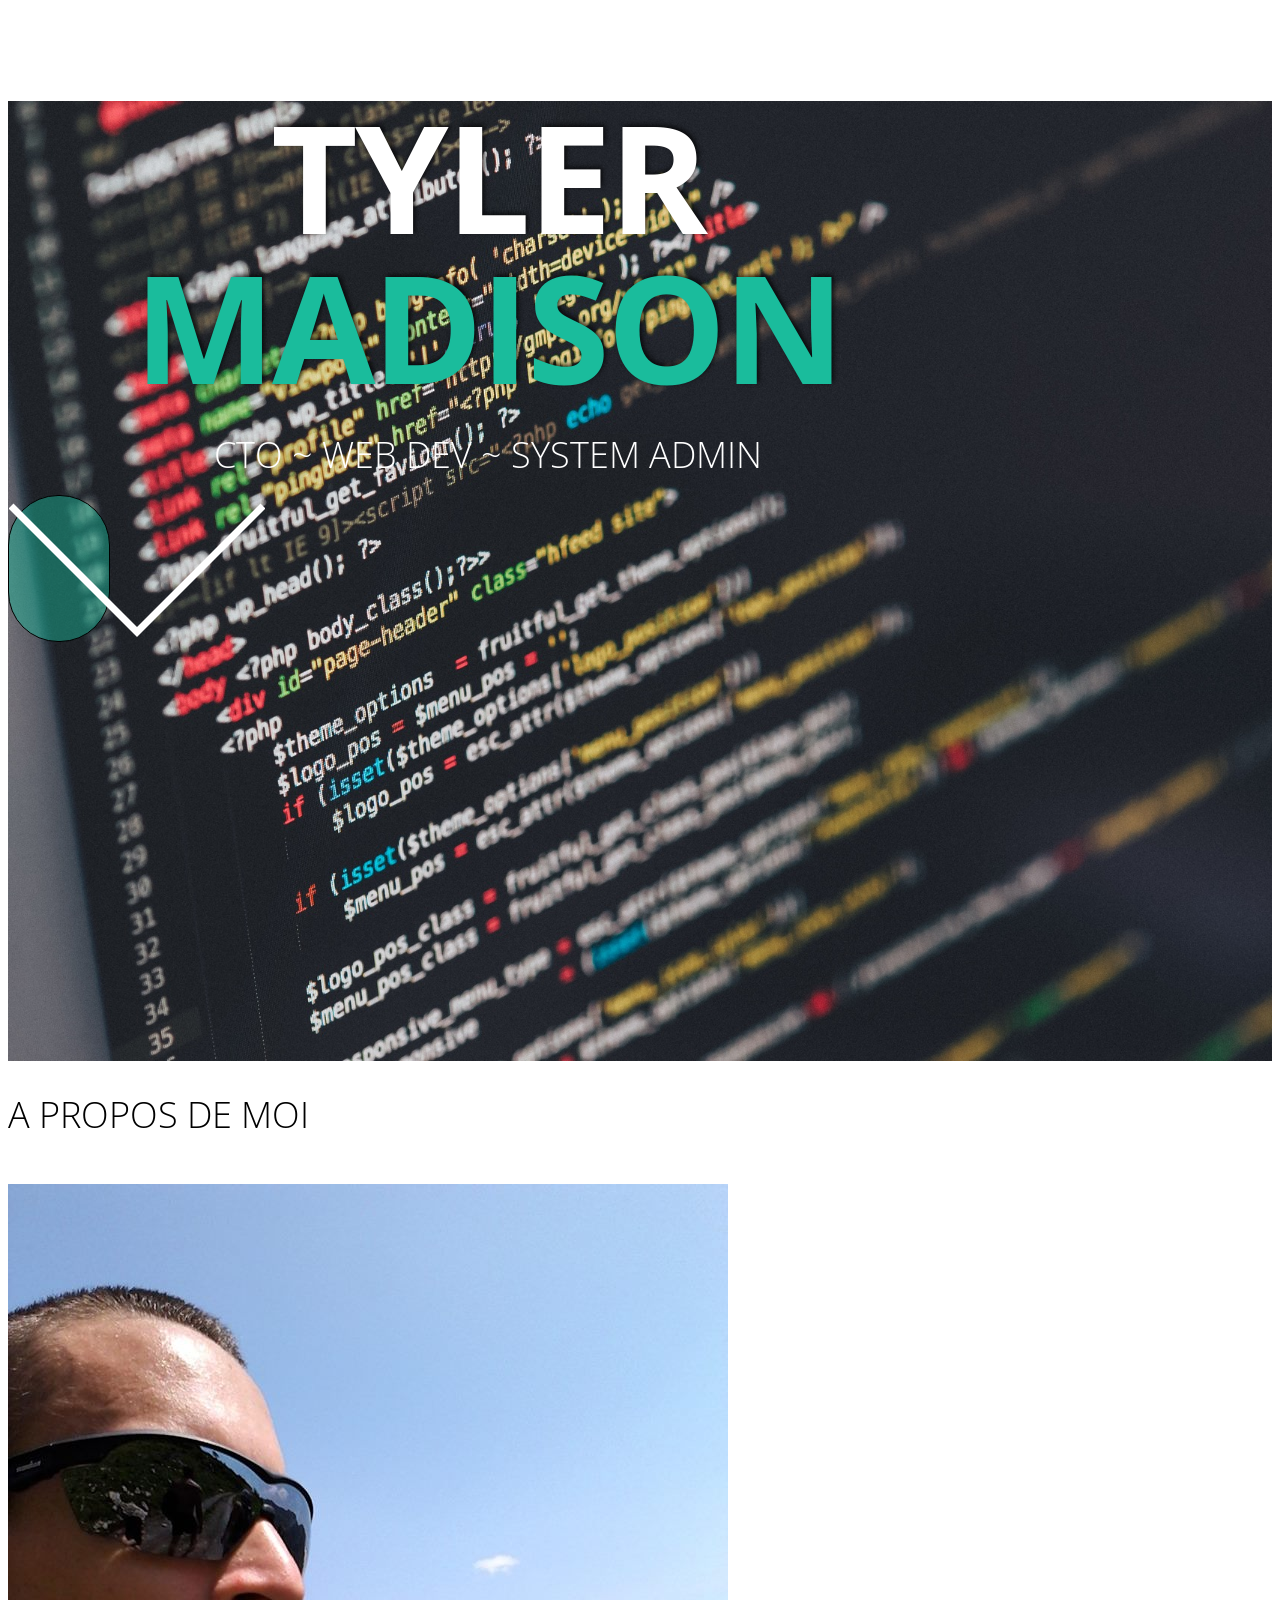
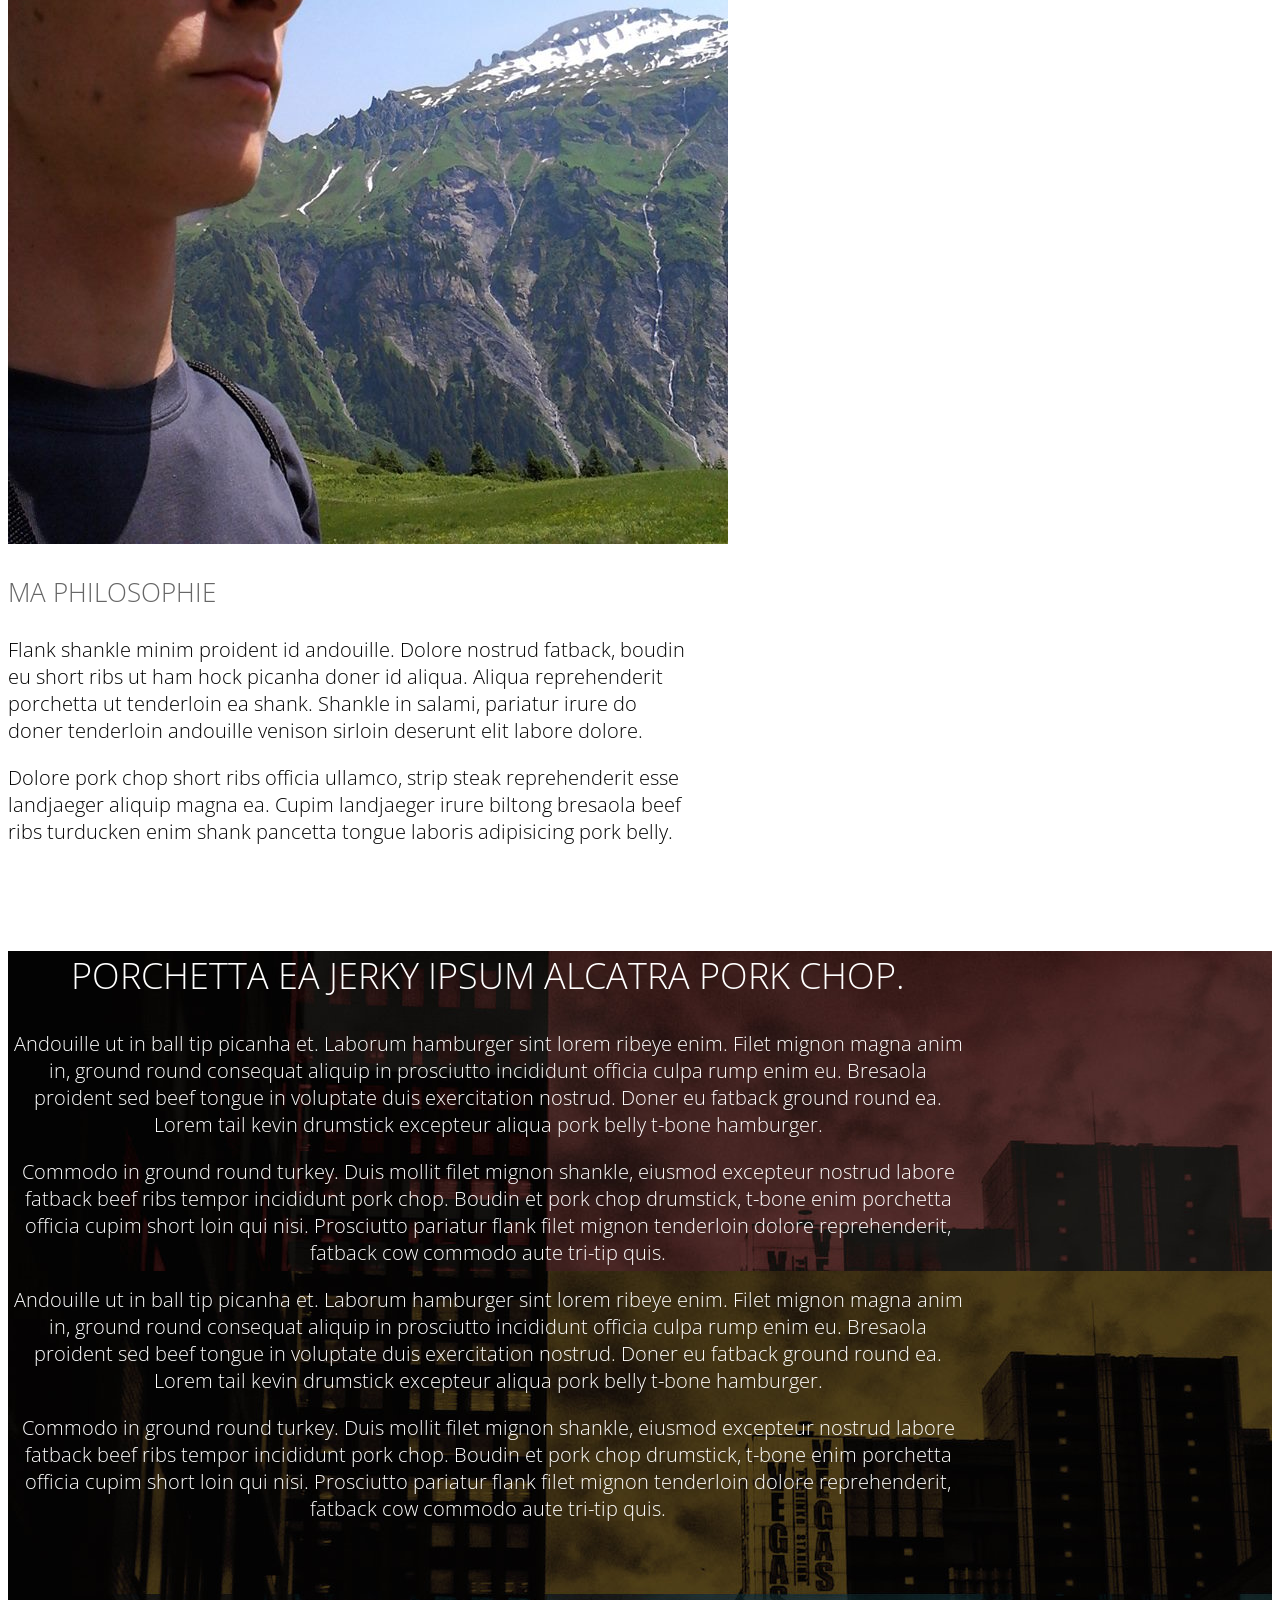
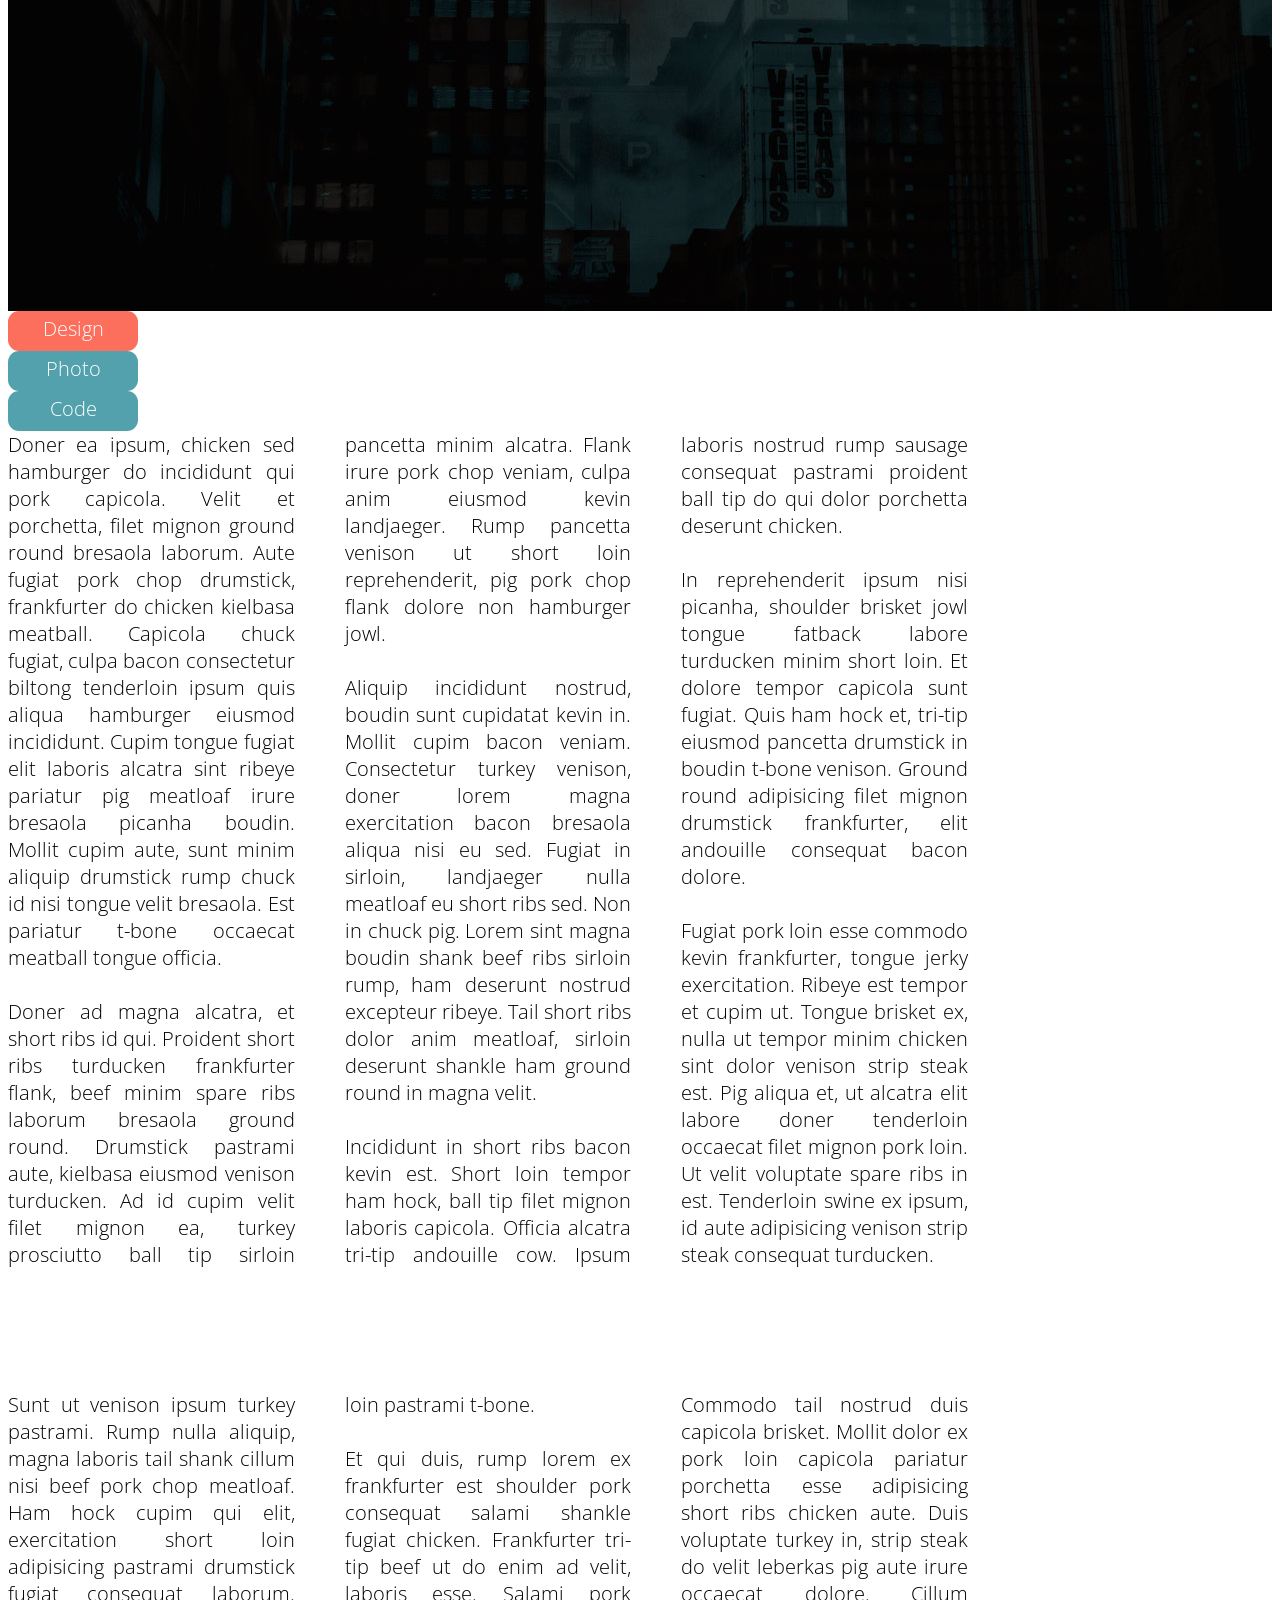
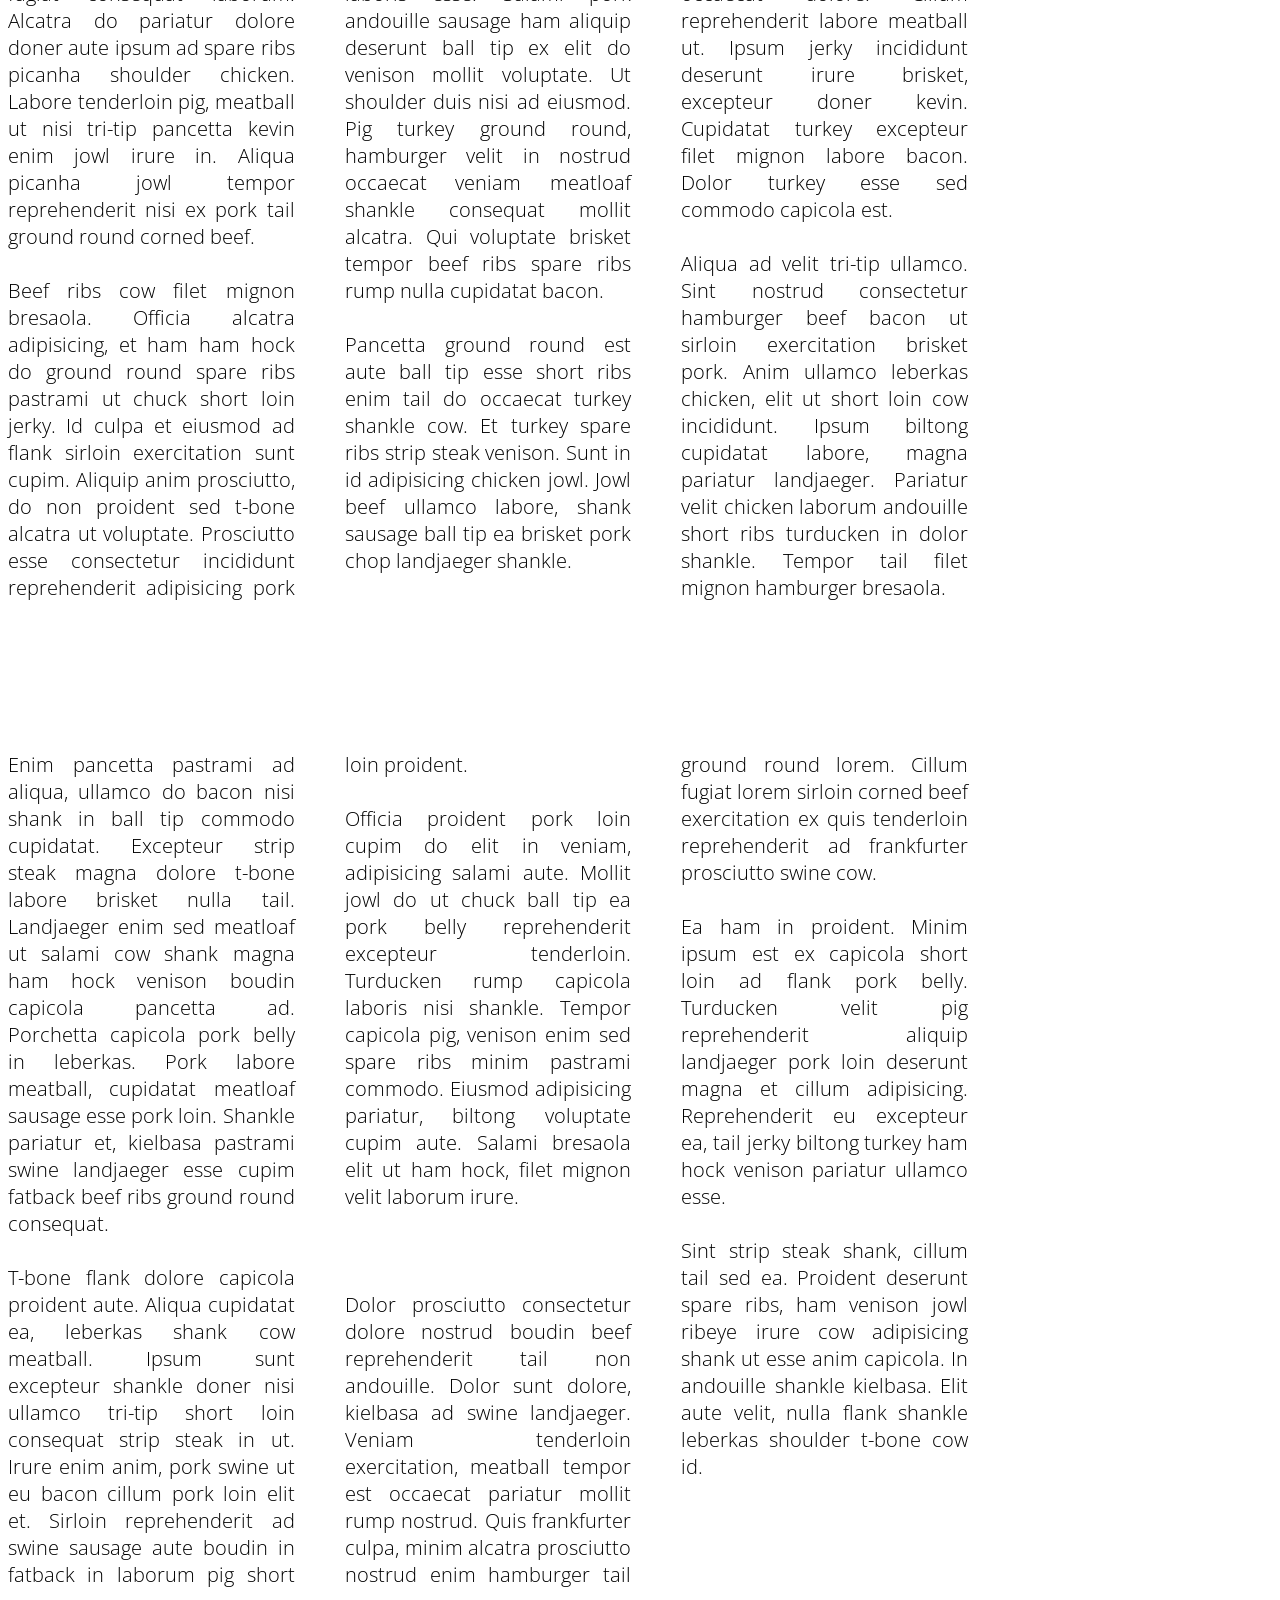
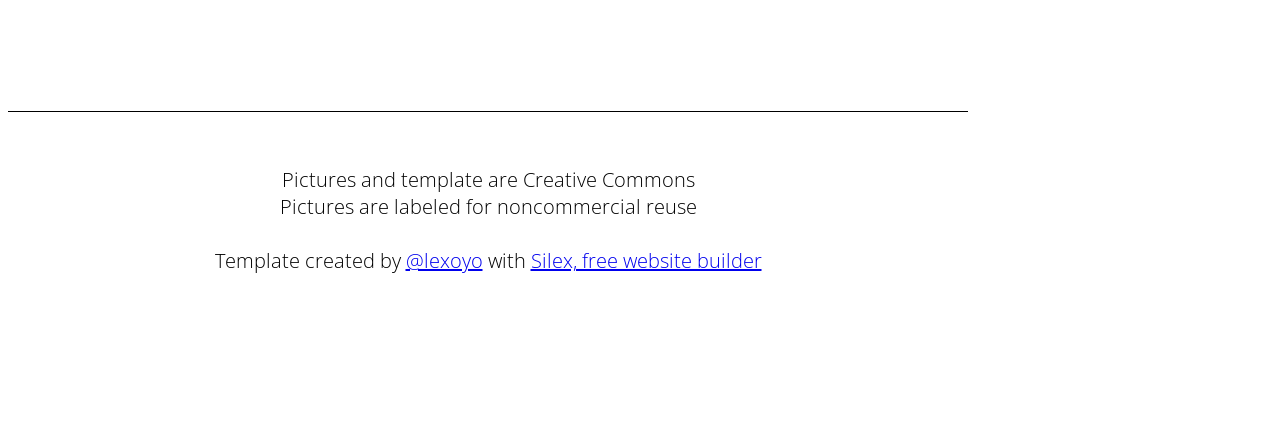
<file: index.html>
<!DOCTYPE html>
<html>

<head>
    <meta charset="UTF-8">
    <!-- generator meta tag -->
    <!-- leave this for stats and Silex version check -->
    <meta name="generator" content="Silex v2.2.7">
    <!-- End of generator meta tag -->
    <link data-silex-static="" href="//editor.silex.me/static/2.7/normalize.css" rel="stylesheet">
    <link data-silex-static="" href="//editor.silex.me/static/2.7/front-end.css" rel="stylesheet">
    <script data-silex-static="" type="text/javascript" src="//editor.silex.me/static/2.7/jquery.js"></script>
    <script data-silex-static="" type="text/javascript" src="//editor.silex.me/static/2.7/jquery-ui.js"></script>
    <script data-silex-static="" type="text/javascript" src="//editor.silex.me/static/2.7/pageable.js"></script>
    <script data-silex-static="" type="text/javascript" src="//editor.silex.me/static/2.7/front-end.js"></script>

    <style type="text/css" class="silex-style">
        @import url('https://fonts.googleapis.com/css?family=Open+Sans:700,300');
        .normal {
            font-family: "Open Sans", sans-serif;
            font-weight: 300;
            font-size: 20px;
        }
        
        .top-text .normal {
            color: white;
        }
        /* mobile version */
        
        body.enable-mobile {
            padding: 0;
        }
        
        .silex-pages {
            display: none;
        }
        /*  */
        
        .heading1 {
            text-shadow: 2px -2px 5px rgba(0, 0, 0, 0.75);
            letter-spacing: -3px;
            font-size: 150px;
            font-weight: 700;
            line-height: 150px;
            margin-bottom: 0;
            text-transform: uppercase;
            text-rendering: optimizelegibility;
            color: #1ABC9C;
        }
        
        .heading2 {
            font-size: 36px;
            font-weight: 300;
            letter-spacing: -1;
            text-rendering: optimizelegibility;
            text-transform: uppercase;
        }
        
        .heading3 {
            font-size: 26px;
            font-weight: 300;
            text-rendering: optimizelegibility;
            text-transform: uppercase;
            color: #666666;
        }
        
        .go-down {
            cursor: pointer;
        }
        
        body .top-pic {
            left: 0;
            right: 0;
            width: initial;
            width: auto;
        }
        
        .arrow .normal {
            font-size: 110px;
            line-height: 15px;
            color: white;
        }
        
        .middle-text .normal {
            color: white;
        }
        
        .button {
            color: white;
            line-height: 35px;
        }
        
        .button.page-link-active {
            background-color: #FC6F5C;
        }
        
        .col>div {
            columns: 3;
            column-gap: 50px;
            -moz-columns: 2;
            -moz-column-gap: 50px;
            -webkit-columns: 3;
            -webkit-column-gap: 50px;
            text-align: justify;
        }
    </style>
    <script type="text/javascript" class="silex-script">
        $(function () {
            $('.go-down').click(function () {
                $('html,body').animate({scrollTop: 960}, 500);
            });
        });
    </script>
    <style class="silex-inline-styles" type="text/css">
        .body-initial {
            background-color: rgb(255, 255, 255);
        }
        
        .silex-id-1489143154958-1 {
            top: 100px;
            left: NaNpx;
            background-image: url('assets/top-pic.jpeg');
            background-position: center center;
            background-size: cover;
            background-repeat: no-repeat;
            background-color: rgba(51, 51, 51, 1);
        }
        
        .silex-id-1489143154957-0 {
            min-height: 960px;
            background-color: transparent;
        }
        
        @media only screen and (max-width: 480px),
        only screen and (max-device-width: 480px) {
            .silex-id-1489143154957-0 {
                top: 0px;
                left: 12px;
                width: 445px;
                min-height: 960px;
            }
        }
        
        .silex-id-1440793860642-0 {
            width: 960px;
            top: 151px;
            left: 0px;
            background-color: transparent;
            border-top-left-radius: 5px;
            border-top-right-radius: 5px;
            border-bottom-right-radius: 5px;
            border-bottom-left-radius: 5px;
            border-top-width: 0px;
            border-right-width: 0px;
            border-bottom-width: 0px;
            border-left-width: 0px;
            border-top-style: solid;
            border-right-style: solid;
            border-bottom-style: solid;
            border-left-style: solid;
            min-height: 394px;
        }
        
        @media only screen and (max-width: 480px),
        only screen and (max-device-width: 480px) {
            .silex-id-1440793860642-0 {
                top: 75px;
                left: 11px;
                width: 423px;
                min-height: 558px;
            }
        }
        
        .silex-id-1440798151836-0 {
            width: 100px;
            top: 633px;
            left: 443px;
            background-color: rgba(26, 188, 156, 0.447059);
            border-top-left-radius: 50px;
            border-top-right-radius: 50px;
            border-bottom-right-radius: 50px;
            border-bottom-left-radius: 50px;
            border-top-width: 1px;
            border-right-width: 1px;
            border-bottom-width: 1px;
            border-left-width: 1px;
            border-top-style: solid;
            border-right-style: solid;
            border-bottom-style: solid;
            border-left-style: solid;
            border-top-color: rgb(0, 0, 0);
            border-right-color: rgb(0, 0, 0);
            border-bottom-color: rgb(0, 0, 0);
            border-left-color: rgb(0, 0, 0);
            min-height: 100px;
        }
        
        .silex-id-1484954814876-0 {
            min-height: 33px;
            width: 54px;
            top: 38px;
            left: 24px;
        }
        
        .silex-id-1489143327627-3 {
            top: 960px;
            left: 0px;
            background-color: transparent;
        }
        
        @media only screen and (max-width: 480px),
        only screen and (max-device-width: 480px) {
            .silex-id-1489143327627-3 {
                top: 1020px;
                left: 0px;
            }
        }
        
        .silex-id-1489143327626-2 {
            min-height: 733px;
            background-color: transparent;
        }
        
        @media only screen and (max-width: 480px),
        only screen and (max-device-width: 480px) {
            .silex-id-1489143327626-2 {
                min-height: 1014px;
            }
        }
        
        .silex-id-1440798996856-3 {
            width: 489px;
            top: 129px;
            left: 0px;
            min-height: 94px;
        }
        
        .silex-id-1440798669277-2 {
            width: 242px;
            top: 233px;
            left: -2px;
            min-height: 300px;
        }
        
        .silex-id-1440799193140-4 {
            width: 678px;
            top: 205px;
            left: 282px;
            min-height: 347px;
        }
        
        .silex-id-1489143411591-5 {
            top: 1473px;
            left: 0px;
            background-color: rgba(51, 51, 51, 1);
            background-image: url('assets/pic2.jpg');
        }
        
        .silex-id-1489143411591-4 {
            min-height: 960px;
            background-color: transparent;
        }
        
        .silex-id-1440800016088-6 {
            width: 960px;
            top: 134px;
            left: 0px;
            min-height: 621px;
        }
        
        .silex-id-1489143528708-7 {
            top: 6637px;
            left: 0px;
        }
        
        @media only screen and (max-width: 480px),
        only screen and (max-device-width: 480px) {
            .silex-id-1489143528708-7 {
                top: 3293px;
                left: 0px;
            }
        }
        
        .silex-id-1489143528708-6 {
            min-height: 1163px;
            background-color: rgb(255, 255, 255);
        }
        
        @media only screen and (max-width: 480px),
        only screen and (max-device-width: 480px) {
            .silex-id-1489143528708-6 {
                min-height: 2771px;
            }
        }
        
        .silex-id-1440800306868-7 {
            width: 130px;
            top: 67px;
            left: 212px;
            background-color: rgb(83, 161, 173);
            border-top-left-radius: 11px;
            border-top-right-radius: 11px;
            border-bottom-right-radius: 11px;
            border-bottom-left-radius: 11px;
            min-height: 40px;
        }
        
        .silex-id-1440800468283-8 {
            width: 130px;
            top: 67px;
            left: 412px;
            background-color: rgb(83, 161, 173);
            border-top-left-radius: 11px;
            border-top-right-radius: 11px;
            border-bottom-right-radius: 11px;
            border-bottom-left-radius: 11px;
            min-height: 40px;
        }
        
        .silex-id-1440800509589-9 {
            width: 130px;
            top: 67px;
            left: 612px;
            background-color: rgb(83, 161, 173);
            border-top-left-radius: 11px;
            border-top-right-radius: 11px;
            border-bottom-right-radius: 11px;
            border-bottom-left-radius: 11px;
            min-height: 40px;
        }
        
        .silex-id-1440800819834-10 {
            width: 960px;
            top: 180px;
            left: 0px;
            min-height: 960px;
        }
        
        .silex-id-1440801290564-11 {
            width: 960px;
            top: 180px;
            left: 0px;
            min-height: 960px;
        }
        
        @media only screen and (max-width: 480px),
        only screen and (max-device-width: 480px) {
            .silex-id-1440801290564-11 {
                top: 184px;
                left: 11px;
                width: 423px;
                min-height: 2539px;
            }
        }
        
        .silex-id-1440801309675-13 {
            width: 960px;
            top: 180px;
            left: 0px;
            min-height: 960px;
        }
        
        @media only screen and (max-width: 480px),
        only screen and (max-device-width: 480px) {
            .silex-id-1440801309675-13 {
                top: 195px;
                left: 11px;
                width: 423px;
                min-height: 2525px;
            }
        }
        
        .silex-id-1489143627408-9 {
            top: 6637px;
            left: 0px;
        }
        
        .silex-id-1489143627407-8 {
            min-height: 324px;
            background-color: rgb(255, 255, 255);
        }
        
        .silex-id-1440801730160-14 {
            width: 960px;
            top: 58px;
            left: 0px;
            border-top-width: 1px;
            border-right-width: 0px;
            border-bottom-width: 0px;
            border-left-width: 0px;
            border-top-style: solid;
            border-right-style: solid;
            border-bottom-style: solid;
            border-left-style: solid;
            min-height: 218.25px;
        }
    </style>





















    <meta content="/api/1.0/github/exec/put/silex-templates/wip/perso2" name="publicationPath">



    <script type="text/javascript" class="silex-json-styles">
        [{"desktop":{"body-initial":{"background-color":"rgb(255, 255, 255)"},"silex-id-1440793860642-0":{"width":"960px","top":"151px","left":"0px","background-color":"transparent","border-top-left-radius":"5px","border-top-right-radius":"5px","border-bottom-right-radius":"5px","border-bottom-left-radius":"5px","border-top-width":"0px","border-right-width":"0px","border-bottom-width":"0px","border-left-width":"0px","border-top-style":"solid","border-right-style":"solid","border-bottom-style":"solid","border-left-style":"solid","min-height":"394px"},"silex-id-1440798151836-0":{"width":"100px","top":"633px","left":"443px","background-color":"rgba(26, 188, 156, 0.447059)","border-top-left-radius":"50px","border-top-right-radius":"50px","border-bottom-right-radius":"50px","border-bottom-left-radius":"50px","border-top-width":"1px","border-right-width":"1px","border-bottom-width":"1px","border-left-width":"1px","border-top-style":"solid","border-right-style":"solid","border-bottom-style":"solid","border-left-style":"solid","border-top-color":"rgb(0, 0, 0)","border-right-color":"rgb(0, 0, 0)","border-bottom-color":"rgb(0, 0, 0)","border-left-color":"rgb(0, 0, 0)","min-height":"100px"},"silex-id-1440798669277-2":{"width":"242px","top":"233px","left":"-2px","min-height":"300px"},"silex-id-1440798996856-3":{"width":"489px","top":"129px","left":"0px","min-height":"94px"},"silex-id-1440799193140-4":{"width":"678px","top":"205px","left":"282px","min-height":"347px"},"silex-id-1440800016088-6":{"width":"960px","top":"134px","left":"0px","min-height":"621px"},"silex-id-1440800306868-7":{"width":"130px","top":"67px","left":"212px","background-color":"rgb(83, 161, 173)","border-top-left-radius":"11px","border-top-right-radius":"11px","border-bottom-right-radius":"11px","border-bottom-left-radius":"11px","min-height":"40px"},"silex-id-1440800468283-8":{"width":"130px","top":"67px","left":"412px","background-color":"rgb(83, 161, 173)","border-top-left-radius":"11px","border-top-right-radius":"11px","border-bottom-right-radius":"11px","border-bottom-left-radius":"11px","min-height":"40px"},"silex-id-1440800509589-9":{"width":"130px","top":"67px","left":"612px","background-color":"rgb(83, 161, 173)","border-top-left-radius":"11px","border-top-right-radius":"11px","border-bottom-right-radius":"11px","border-bottom-left-radius":"11px","min-height":"40px"},"silex-id-1440800819834-10":{"width":"960px","top":"180px","left":"0px","min-height":"960px"},"silex-id-1440801290564-11":{"width":"960px","top":"180px","left":"0px","min-height":"960px"},"silex-id-1440801309675-13":{"width":"960px","top":"180px","left":"0px","min-height":"960px"},"silex-id-1440801730160-14":{"width":"960px","top":"58px","left":"0px","border-top-width":"1px","border-right-width":"0px","border-bottom-width":"0px","border-left-width":"0px","border-top-style":"solid","border-right-style":"solid","border-bottom-style":"solid","border-left-style":"solid","min-height":"218.25px"},"silex-id-1484954814876-0":{"min-height":"33px","width":"54px","top":"38px","left":"24px"},"silex-id-1489143154957-0":{"min-height":"960px","background-color":"transparent"},"silex-id-1489143154958-1":{"top":"100px","left":"NaNpx","background-image":"url('assets/top-pic.jpg')","background-position":"center center","background-size":"cover","background-repeat":"no-repeat","background-color":"rgba(51,51,51,1)"},"silex-id-1489143327626-2":{"min-height":"733px","background-color":"transparent"},"silex-id-1489143327627-3":{"top":"960px","left":"0px","background-color":"transparent"},"silex-id-1489143411591-4":{"min-height":"960px","background-color":"transparent"},"silex-id-1489143411591-5":{"top":"1473px","left":"0px","background-color":"rgba(51,51,51,1)","background-image":"url('assets/pic2.jpg')"},"silex-id-1489143528708-6":{"min-height":"1163px","background-color":"rgb(255, 255, 255)"},"silex-id-1489143528708-7":{"top":"6637px","left":"0px"},"silex-id-1489143627407-8":{"min-height":"324px","background-color":"rgb(255, 255, 255)"},"silex-id-1489143627408-9":{"top":"6637px","left":"0px"}},"mobile":{"silex-id-1440793860642-0":{"top":"75px","left":"11px","width":"423px","min-height":"558px"},"silex-id-1489143154957-0":{"top":"0px","left":"12px","width":"445px","min-height":"960px"},"silex-id-1489143528708-7":{"top":"3293px","left":"0px"},"silex-id-1489143528708-6":{"min-height":"2771px"},"silex-id-1489143327627-3":{"top":"1020px","left":"0px"},"silex-id-1489143327626-2":{"min-height":"1014px"},"silex-id-1440801309675-13":{"top":"195px","left":"11px","width":"423px","min-height":"2525px"},"silex-id-1440801290564-11":{"top":"184px","left":"11px","width":"423px","min-height":"2539px"}},"componentData":{}}]
    </script>
    <title></title>





















































    <meta name="viewport" content="width=device-width, initial-scale=1, maximum-scale=2.2" data-silex-viewport="">


    <style id="current-page-style">
        .page-design {
            display: inherit;
        }
    </style>
    <!-- Silex HEAD tag do not remove -->
    <!-- End of Silex HEAD tag do not remove -->
</head>

<body data-silex-id="body-initial" class="body-initial enable-mobile silex-runtime" data-silex-type="container" style="">
    <div data-silex-type="container" class="prevent-draggable container-element website-min-width editable-style silex-id-1489143154958-1 section-element" data-silex-id="silex-id-1489143154958-1">
        <div data-silex-type="container" class="editable-style silex-element-content website-width silex-id-1489143154957-0 silex-container-content container-element prevent-draggable" data-silex-id="silex-id-1489143154957-0">
            <div data-silex-id="silex-id-1440793860642-0" class="editable-style silex-id-1440793860642-0 text-element top-text" data-silex-type="text">
                <div class="silex-element-content normal">
                    <h1 style="text-align: center;" class="heading1"><span style="color: rgb(255, 255, 255);">TYLER</span> MADISON </h1>
                    <div style="text-align: center;">
                        <h2 class="heading2">CTO ~ Web Dev ~ System Admin </h2>
                    </div>
                </div>
            </div>
            <div data-silex-id="silex-id-1440798151836-0" class="editable-style silex-id-1440798151836-0 container-element go-down" data-silex-type="container">

                <div data-silex-type="image" class="editable-style silex-id-1484954814876-0 image-element" data-silex-id="silex-id-1484954814876-0"><img src="assets/scroll_arrow.png" class="silex-element-content"></div>
            </div>
        </div>
    </div>
    <div data-silex-type="container" class="prevent-draggable container-element website-min-width editable-style silex-id-1489143327627-3 section-element" data-silex-id="silex-id-1489143327627-3">
        <div data-silex-type="container" class="editable-style silex-element-content website-width silex-id-1489143327626-2 silex-container-content container-element prevent-draggable" data-silex-id="silex-id-1489143327626-2">

            <div data-silex-id="silex-id-1440798996856-3" class="editable-style silex-id-1440798996856-3 text-element" data-silex-type="text">
                <div class="silex-element-content normal">
                    <h2 class="heading2">A propos de moi</h2>
                </div>
            </div>
            <div data-silex-id="silex-id-1440798669277-2" class="editable-style silex-id-1440798669277-2 image-element" data-silex-type="image"><img class="silex-element-content" src="assets/me.jpg">
            </div>
            <div data-silex-id="silex-id-1440799193140-4" class="editable-style silex-id-1440799193140-4 text-element" data-silex-type="text">
                <div class="silex-element-content normal">
                    <h3 class="heading3">Ma philosophie<br></h3>
                    <p class="normal">Flank shankle minim proident id andouille. Dolore nostrud fatback, boudin eu short ribs ut ham hock picanha doner id aliqua. Aliqua reprehenderit porchetta ut tenderloin ea shank. Shankle in salami, pariatur irure do doner tenderloin
                        andouille venison sirloin deserunt elit labore dolore.
                        <br>
                    </p>
                    <p class="normal"> Dolore pork chop short ribs officia ullamco, strip steak reprehenderit esse landjaeger aliquip magna ea. Cupim landjaeger irure biltong bresaola beef ribs turducken enim shank pancetta tongue laboris adipisicing pork belly.</p>
                </div>
            </div>
        </div>
    </div>
    <div data-silex-type="container" class="prevent-draggable container-element website-min-width editable-style silex-id-1489143411591-5 section-element" data-silex-id="silex-id-1489143411591-5">
        <div data-silex-type="container" class="editable-style silex-element-content website-width silex-id-1489143411591-4 silex-container-content container-element prevent-draggable" data-silex-id="silex-id-1489143411591-4">
            <div data-silex-id="silex-id-1440800016088-6" class="editable-style silex-id-1440800016088-6 text-element middle-text" data-silex-type="text">
                <div class="silex-element-content normal">
                    <h2 style="text-align: center;" class="heading2">Porchetta ea jerky ipsum alcatra pork chop. <br></h2>
                    <p style="text-align: center;" class="normal">Andouille ut in ball tip picanha et. Laborum hamburger sint lorem ribeye enim. Filet mignon magna anim in, ground round consequat aliquip in prosciutto incididunt officia culpa rump enim eu. Bresaola proident sed beef tongue in voluptate
                        duis exercitation nostrud. Doner eu fatback ground round ea. Lorem tail kevin drumstick excepteur aliqua pork belly t-bone hamburger.</p>
                    <p style="text-align: center;" class="normal"></p>
                    <p style="text-align: center;" class="normal">Commodo in ground round turkey. Duis mollit filet mignon shankle, eiusmod excepteur nostrud labore fatback beef ribs tempor incididunt pork chop. Boudin et pork chop drumstick, t-bone enim porchetta officia cupim short loin qui nisi.
                        Prosciutto pariatur flank filet mignon tenderloin dolore reprehenderit, fatback cow commodo aute tri-tip quis.</p>
                    <p style="text-align: center;" class="normal">Andouille ut in ball tip picanha et. Laborum hamburger sint lorem ribeye enim. Filet mignon magna anim in, ground round consequat aliquip in prosciutto incididunt officia culpa rump enim eu. Bresaola proident sed beef tongue in voluptate
                        duis exercitation nostrud. Doner eu fatback ground round ea. Lorem tail kevin drumstick excepteur aliqua pork belly t-bone hamburger.
                    </p>
                    <p style="text-align: center;" class="normal">Commodo in ground round turkey. Duis mollit filet mignon shankle, eiusmod excepteur nostrud labore fatback beef ribs tempor incididunt pork chop. Boudin et pork chop drumstick, t-bone enim porchetta officia cupim short loin qui nisi.
                        Prosciutto pariatur flank filet mignon tenderloin dolore reprehenderit, fatback cow commodo aute tri-tip quis.</p>
                    <p class="normal" style="text-align: center;"></p>
                </div>
            </div>
        </div>
    </div>




































    <div class="silex-pages">
        <div data-silex-type="image" data-silex-id="silex-id-hamburger-menu" class="menu-button editable-style silex-id-hamburger-menu image-element page-page-1 paged-element prevent-draggable prevent-resizable"><img alt="open mobile menu" src="[data-uri]"
                class="silex-element-content"></div><a id="page-design" data-silex-type="page" class="page-element page-link-active">Design</a><a class="page-element" data-silex-type="page" id="page-photo">Photo</a><a class="page-element" data-silex-type="page"
            id="page-code">Code</a></div>























































    <div data-silex-type="container" class="prevent-draggable container-element website-min-width editable-style silex-id-1489143528708-7 section-element" data-silex-id="silex-id-1489143528708-7">
        <div data-silex-type="container" class="editable-style silex-element-content website-width silex-id-1489143528708-6 silex-container-content container-element prevent-draggable" data-silex-id="silex-id-1489143528708-6">
            <div data-silex-href="#!page-design" data-silex-id="silex-id-1440800306868-7" class="editable-style silex-id-1440800306868-7 text-element button page-link-active" data-silex-type="text">
                <div class="silex-element-content normal">
                    <div style="text-align: center;">Design</div>
                </div>
            </div>
            <div data-silex-href="#!page-photo" data-silex-id="silex-id-1440800468283-8" class="editable-style text-element button silex-id-1440800468283-8" data-silex-type="text">
                <div class="silex-element-content normal">
                    <div style="text-align: center;">Photo</div>
                </div>
            </div>
            <div data-silex-href="#!page-code" data-silex-id="silex-id-1440800509589-9" class="editable-style text-element button silex-id-1440800509589-9" data-silex-type="text">
                <div class="silex-element-content normal">
                    <div style="text-align: center;">Code</div>
                </div>
            </div>
            <div data-silex-id="silex-id-1440800819834-10" class="editable-style silex-id-1440800819834-10 text-element col page-design paged-element" data-silex-type="text">
                <div class="silex-element-content normal">Doner ea ipsum, chicken sed hamburger do incididunt qui pork capicola. Velit et porchetta, filet mignon ground round bresaola laborum. Aute fugiat pork chop drumstick, frankfurter do chicken kielbasa meatball. Capicola chuck fugiat, culpa
                    bacon consectetur biltong tenderloin ipsum quis aliqua hamburger eiusmod incididunt. Cupim tongue fugiat elit laboris alcatra sint ribeye pariatur pig meatloaf irure bresaola picanha boudin. Mollit cupim aute, sunt minim aliquip drumstick
                    rump chuck id nisi tongue velit bresaola. Est pariatur t-bone occaecat meatball tongue officia.
                    <br>
                    <br>Doner ad magna alcatra, et short ribs id qui. Proident short ribs turducken frankfurter flank, beef minim spare ribs laborum bresaola ground round. Drumstick pastrami aute, kielbasa eiusmod venison turducken. Ad id cupim velit
                    filet mignon ea, turkey prosciutto ball tip sirloin pancetta minim alcatra. Flank irure pork chop veniam, culpa anim eiusmod kevin landjaeger. Rump pancetta venison ut short loin reprehenderit, pig pork chop flank dolore non hamburger
                    jowl.
                    <br>
                    <br>Aliquip incididunt nostrud, boudin sunt cupidatat kevin in. Mollit cupim bacon veniam. Consectetur turkey venison, doner lorem magna exercitation bacon bresaola aliqua nisi eu sed. Fugiat in sirloin, landjaeger nulla meatloaf eu
                    short ribs sed. Non in chuck pig. Lorem sint magna boudin shank beef ribs sirloin rump, ham deserunt nostrud excepteur ribeye. Tail short ribs dolor anim meatloaf, sirloin deserunt shankle ham ground round in magna velit.
                    <br>
                    <br>Incididunt in short ribs bacon kevin est. Short loin tempor ham hock, ball tip filet mignon laboris capicola. Officia alcatra tri-tip andouille cow. Ipsum laboris nostrud rump sausage consequat pastrami proident ball tip do qui
                    dolor porchetta deserunt chicken.
                    <br>
                    <br>In reprehenderit ipsum nisi picanha, shoulder brisket jowl tongue fatback labore turducken minim short loin. Et dolore tempor capicola sunt fugiat. Quis ham hock et, tri-tip eiusmod pancetta drumstick in boudin t-bone venison.
                    Ground round adipisicing filet mignon drumstick frankfurter, elit andouille consequat bacon dolore.
                    <br>
                    <br>Fugiat pork loin esse commodo kevin frankfurter, tongue jerky exercitation. Ribeye est tempor et cupim ut. Tongue brisket ex, nulla ut tempor minim chicken sint dolor venison strip steak est. Pig aliqua et, ut alcatra elit labore
                    doner tenderloin occaecat filet mignon pork loin. Ut velit voluptate spare ribs in est. Tenderloin swine ex ipsum, id aute adipisicing venison strip steak consequat turducken.</div>
            </div>
            <div data-silex-id="silex-id-1440801290564-11" class="editable-style text-element col silex-id-1440801290564-11 page-photo paged-element" data-silex-type="text">
                <div class="silex-element-content normal">Sunt ut venison ipsum turkey pastrami. Rump nulla aliquip, magna laboris tail shank cillum nisi beef pork chop meatloaf. Ham hock cupim qui elit, exercitation short loin adipisicing pastrami drumstick fugiat consequat laborum. Alcatra
                    do pariatur dolore doner aute ipsum ad spare ribs picanha shoulder chicken. Labore tenderloin pig, meatball ut nisi tri-tip pancetta kevin enim jowl irure in. Aliqua picanha jowl tempor reprehenderit nisi ex pork tail ground round
                    corned beef.
                    <br>
                    <br>Beef ribs cow filet mignon bresaola. Officia alcatra adipisicing, et ham ham hock do ground round spare ribs pastrami ut chuck short loin jerky. Id culpa et eiusmod ad flank sirloin exercitation sunt cupim. Aliquip anim prosciutto,
                    do non proident sed t-bone alcatra ut voluptate. Prosciutto esse consectetur incididunt reprehenderit adipisicing pork loin pastrami t-bone.
                    <br>
                    <br>Et qui duis, rump lorem ex frankfurter est shoulder pork consequat salami shankle fugiat chicken. Frankfurter tri-tip beef ut do enim ad velit, laboris esse. Salami pork andouille sausage ham aliquip deserunt ball tip ex elit do
                    venison mollit voluptate. Ut shoulder duis nisi ad eiusmod. Pig turkey ground round, hamburger velit in nostrud occaecat veniam meatloaf shankle consequat mollit alcatra. Qui voluptate brisket tempor beef ribs spare ribs rump nulla
                    cupidatat bacon.
                    <br>
                    <br>Pancetta ground round est aute ball tip esse short ribs enim tail do occaecat turkey shankle cow. Et turkey spare ribs strip steak venison. Sunt in id adipisicing chicken jowl. Jowl beef ullamco labore, shank sausage ball tip ea
                    brisket pork chop landjaeger shankle.
                    <br>
                    <br>Commodo tail nostrud duis capicola brisket. Mollit dolor ex pork loin capicola pariatur porchetta esse adipisicing short ribs chicken aute. Duis voluptate turkey in, strip steak do velit leberkas pig aute irure occaecat dolore.
                    Cillum reprehenderit labore meatball ut. Ipsum jerky incididunt deserunt irure brisket, excepteur doner kevin. Cupidatat turkey excepteur filet mignon labore bacon. Dolor turkey esse sed commodo capicola est.
                    <br>
                    <br>Aliqua ad velit tri-tip ullamco. Sint nostrud consectetur hamburger beef bacon ut sirloin exercitation brisket pork. Anim ullamco leberkas chicken, elit ut short loin cow incididunt. Ipsum biltong cupidatat labore, magna pariatur
                    landjaeger. Pariatur velit chicken laborum andouille short ribs turducken in dolor shankle. Tempor tail filet mignon hamburger bresaola.</div>
            </div>
            <div data-silex-id="silex-id-1440801309675-13" class="editable-style text-element col silex-id-1440801309675-13 page-code paged-element" data-silex-type="text">
                <div class="silex-element-content normal">Enim pancetta pastrami ad aliqua, ullamco do bacon nisi shank in ball tip commodo cupidatat. Excepteur strip steak magna dolore t-bone labore brisket nulla tail. Landjaeger enim sed meatloaf ut salami cow shank magna ham hock venison boudin
                    capicola pancetta ad. Porchetta capicola pork belly in leberkas. Pork labore meatball, cupidatat meatloaf sausage esse pork loin. Shankle pariatur et, kielbasa pastrami swine landjaeger esse cupim fatback beef ribs ground round consequat.
                    <br>
                    <br>T-bone flank dolore capicola proident aute. Aliqua cupidatat ea, leberkas shank cow meatball. Ipsum sunt excepteur shankle doner nisi ullamco tri-tip short loin consequat strip steak in ut. Irure enim anim, pork swine ut eu bacon
                    cillum pork loin elit et. Sirloin reprehenderit ad swine sausage aute boudin in fatback in laborum pig short loin proident.
                    <br>
                    <br>Officia proident pork loin cupim do elit in veniam, adipisicing salami aute. Mollit jowl do ut chuck ball tip ea pork belly reprehenderit excepteur tenderloin. Turducken rump capicola laboris nisi shankle. Tempor capicola pig,
                    venison enim sed spare ribs minim pastrami commodo. Eiusmod adipisicing pariatur, biltong voluptate cupim aute. Salami bresaola elit ut ham hock, filet mignon velit laborum irure.
                    <br>
                    <br>
                    <br>
                    <br>Dolor prosciutto consectetur dolore nostrud boudin beef reprehenderit tail non andouille. Dolor sunt dolore, kielbasa ad swine landjaeger. Veniam tenderloin exercitation, meatball tempor est occaecat pariatur mollit rump nostrud.
                    Quis frankfurter culpa, minim alcatra prosciutto nostrud enim hamburger tail ground round lorem. Cillum fugiat lorem sirloin corned beef exercitation ex quis tenderloin reprehenderit ad frankfurter prosciutto swine cow.
                    <br>
                    <br>Ea ham in proident. Minim ipsum est ex capicola short loin ad flank pork belly. Turducken velit pig reprehenderit aliquip landjaeger pork loin deserunt magna et cillum adipisicing. Reprehenderit eu excepteur ea, tail jerky biltong
                    turkey ham hock venison pariatur ullamco esse.
                    <br>
                    <br>Sint strip steak shank, cillum tail sed ea. Proident deserunt spare ribs, ham venison jowl ribeye irure cow adipisicing shank ut esse anim capicola. In andouille shankle kielbasa. Elit aute velit, nulla flank shankle leberkas shoulder
                    t-bone cow id.
                    <br>
                    <br>
                    <br>
                </div>
            </div>
        </div>
    </div>
    <div data-silex-type="container" class="prevent-draggable container-element website-min-width editable-style silex-id-1489143627408-9 section-element" data-silex-id="silex-id-1489143627408-9">
        <div data-silex-type="container" class="editable-style silex-element-content website-width silex-id-1489143627407-8 silex-container-content container-element prevent-draggable" data-silex-id="silex-id-1489143627407-8">
            <div data-silex-id="silex-id-1440801730160-14" class="editable-style silex-id-1440801730160-14 text-element" data-silex-type="text">
                <div class="silex-element-content normal">
                    <div style="text-align: center;">
                        <br>
                        <br>Pictures and template are Creative Commons
                        <br>Pictures are labeled for noncommercial reuse
                        <br>
                        <br>Template created by <a href="//lexoyo.me/">@lexoyo</a> with <a href="//www.silex.me/">Silex, free website builder</a>
                        <br>
                    </div>
                </div>
            </div>
        </div>
    </div>


</body>

</html>
</file>
